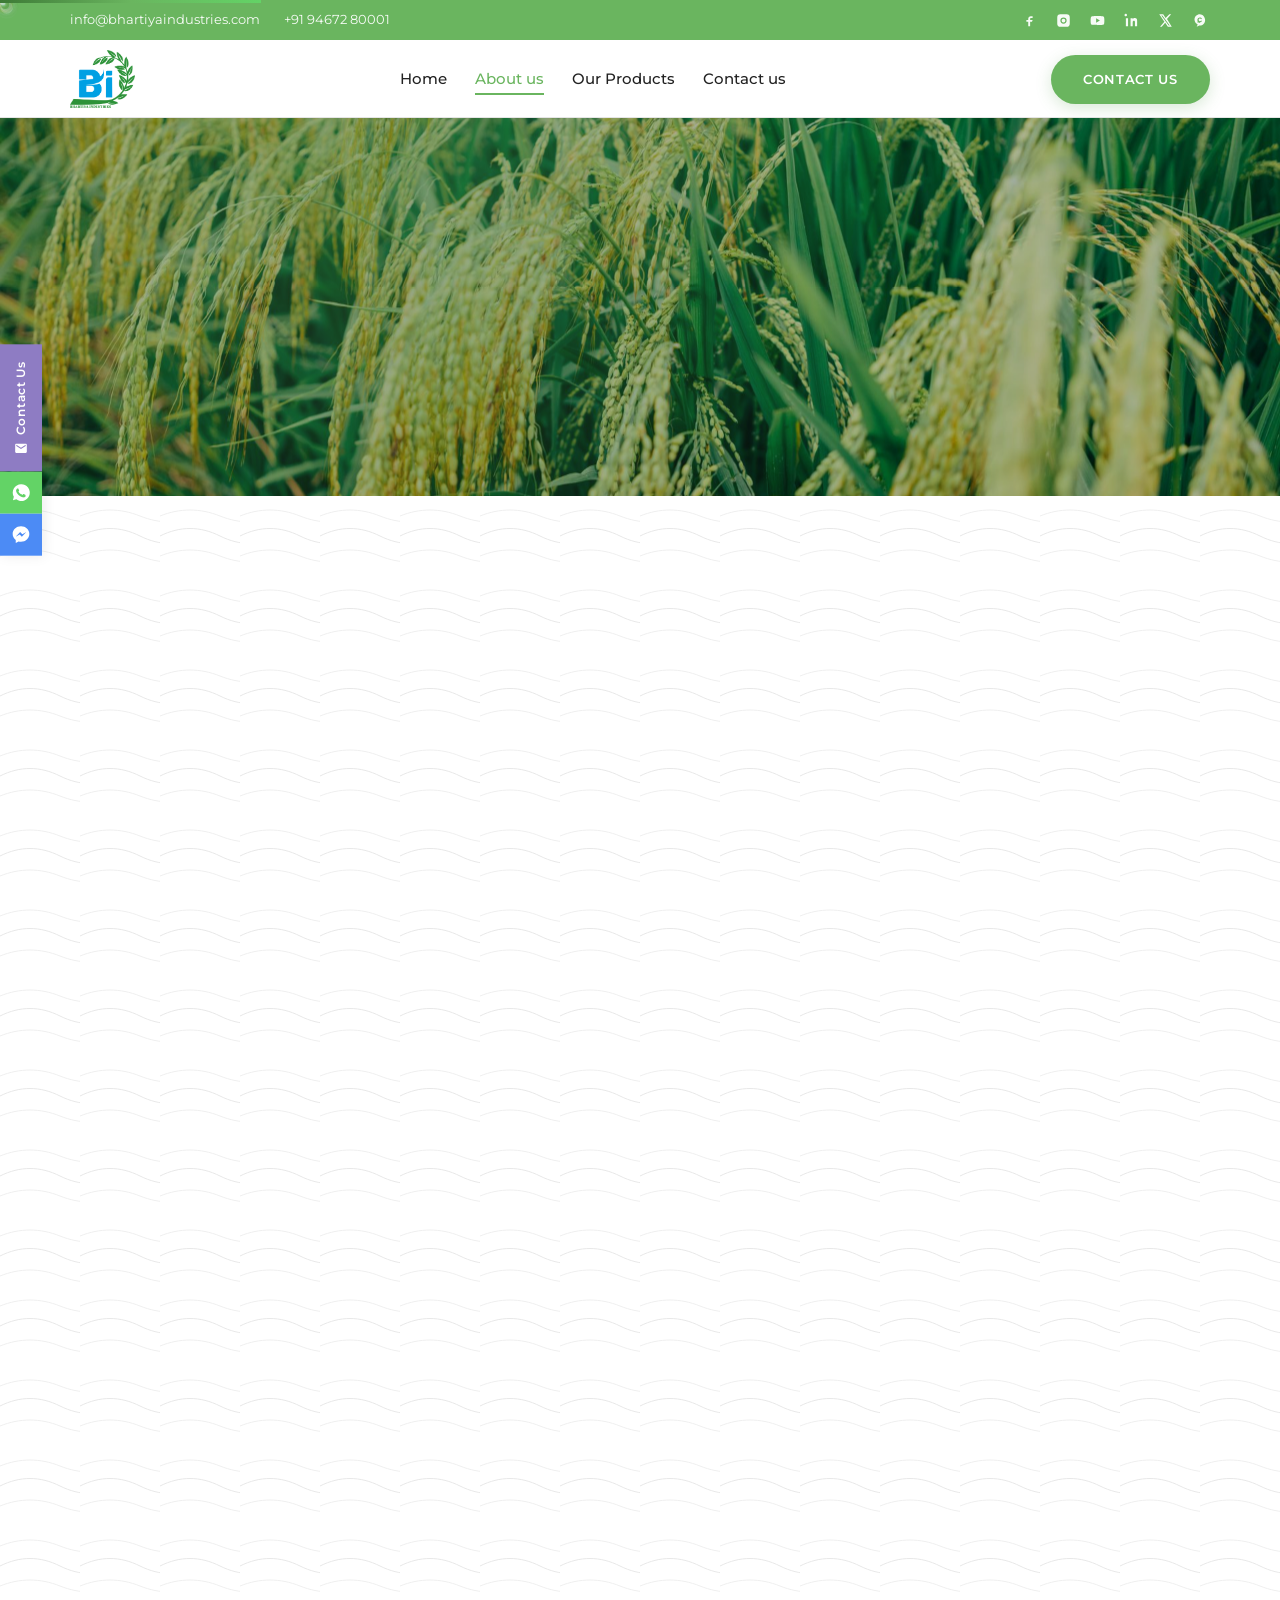
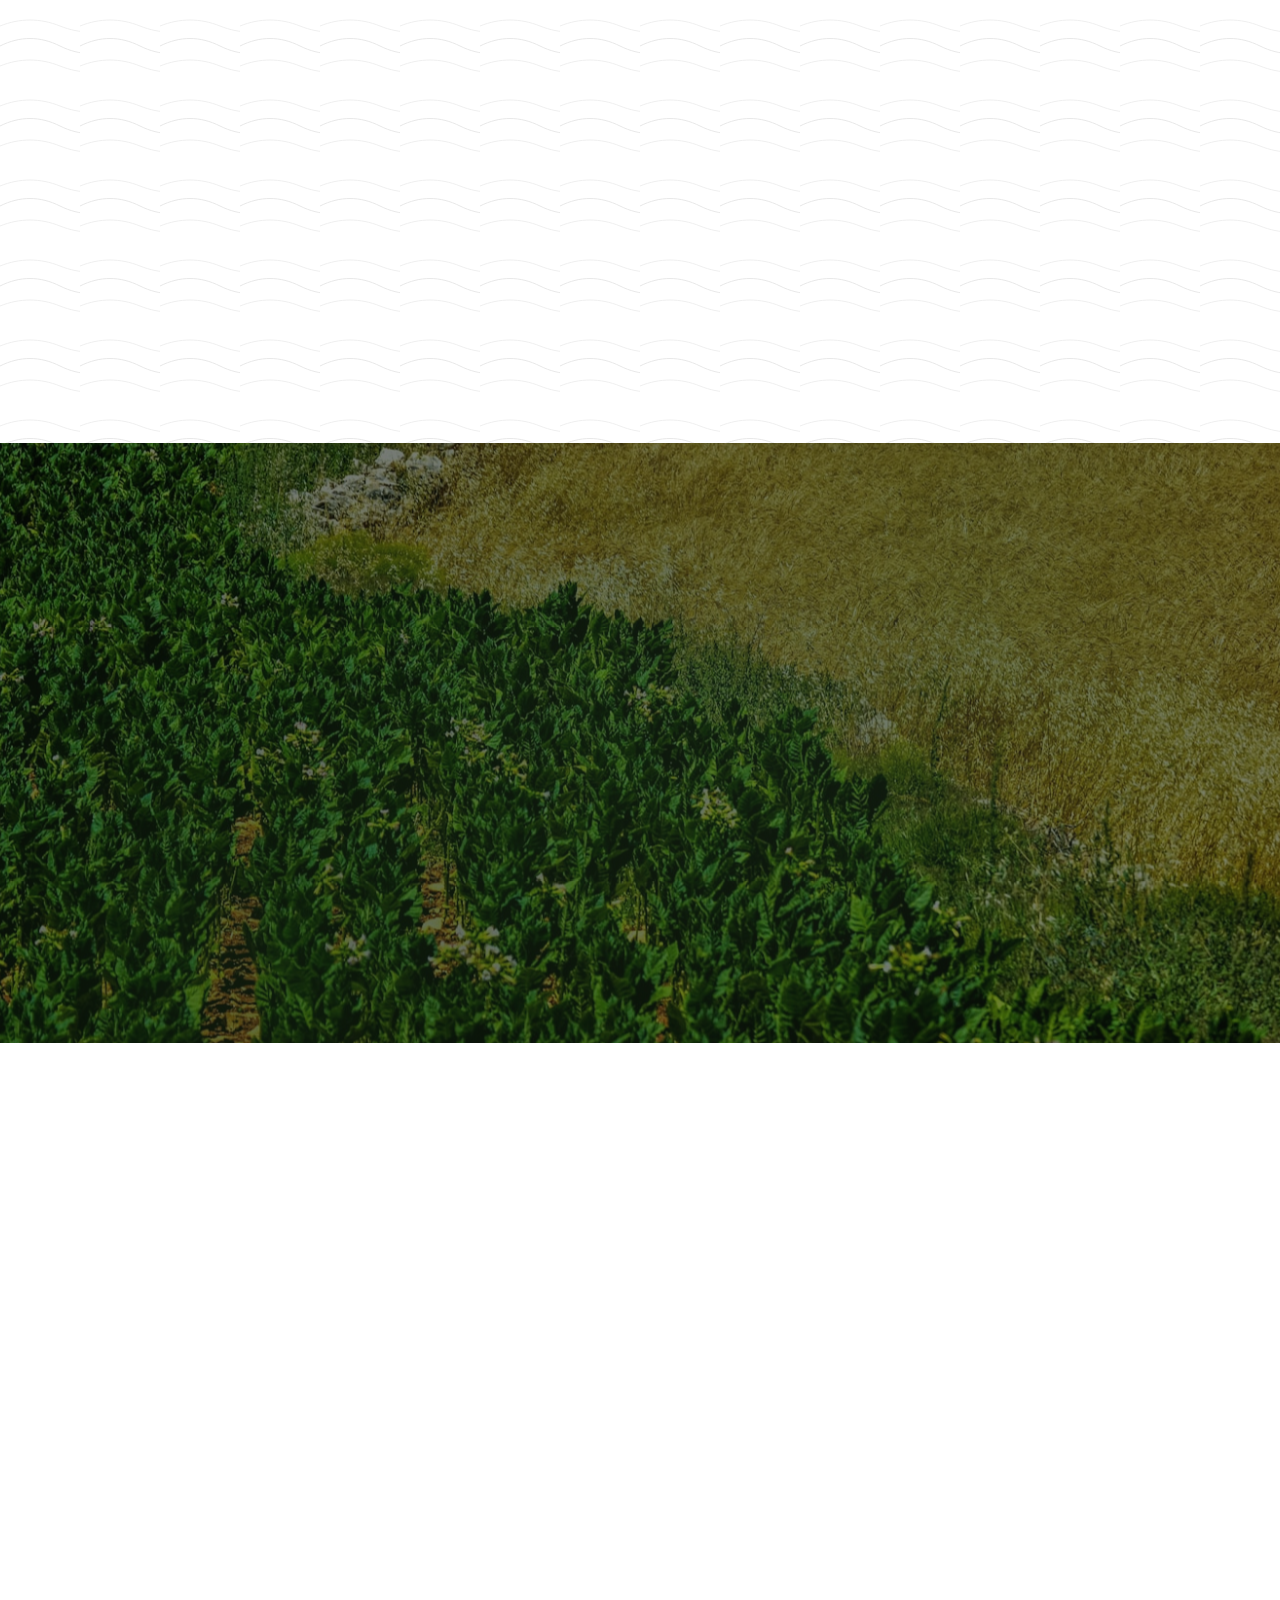
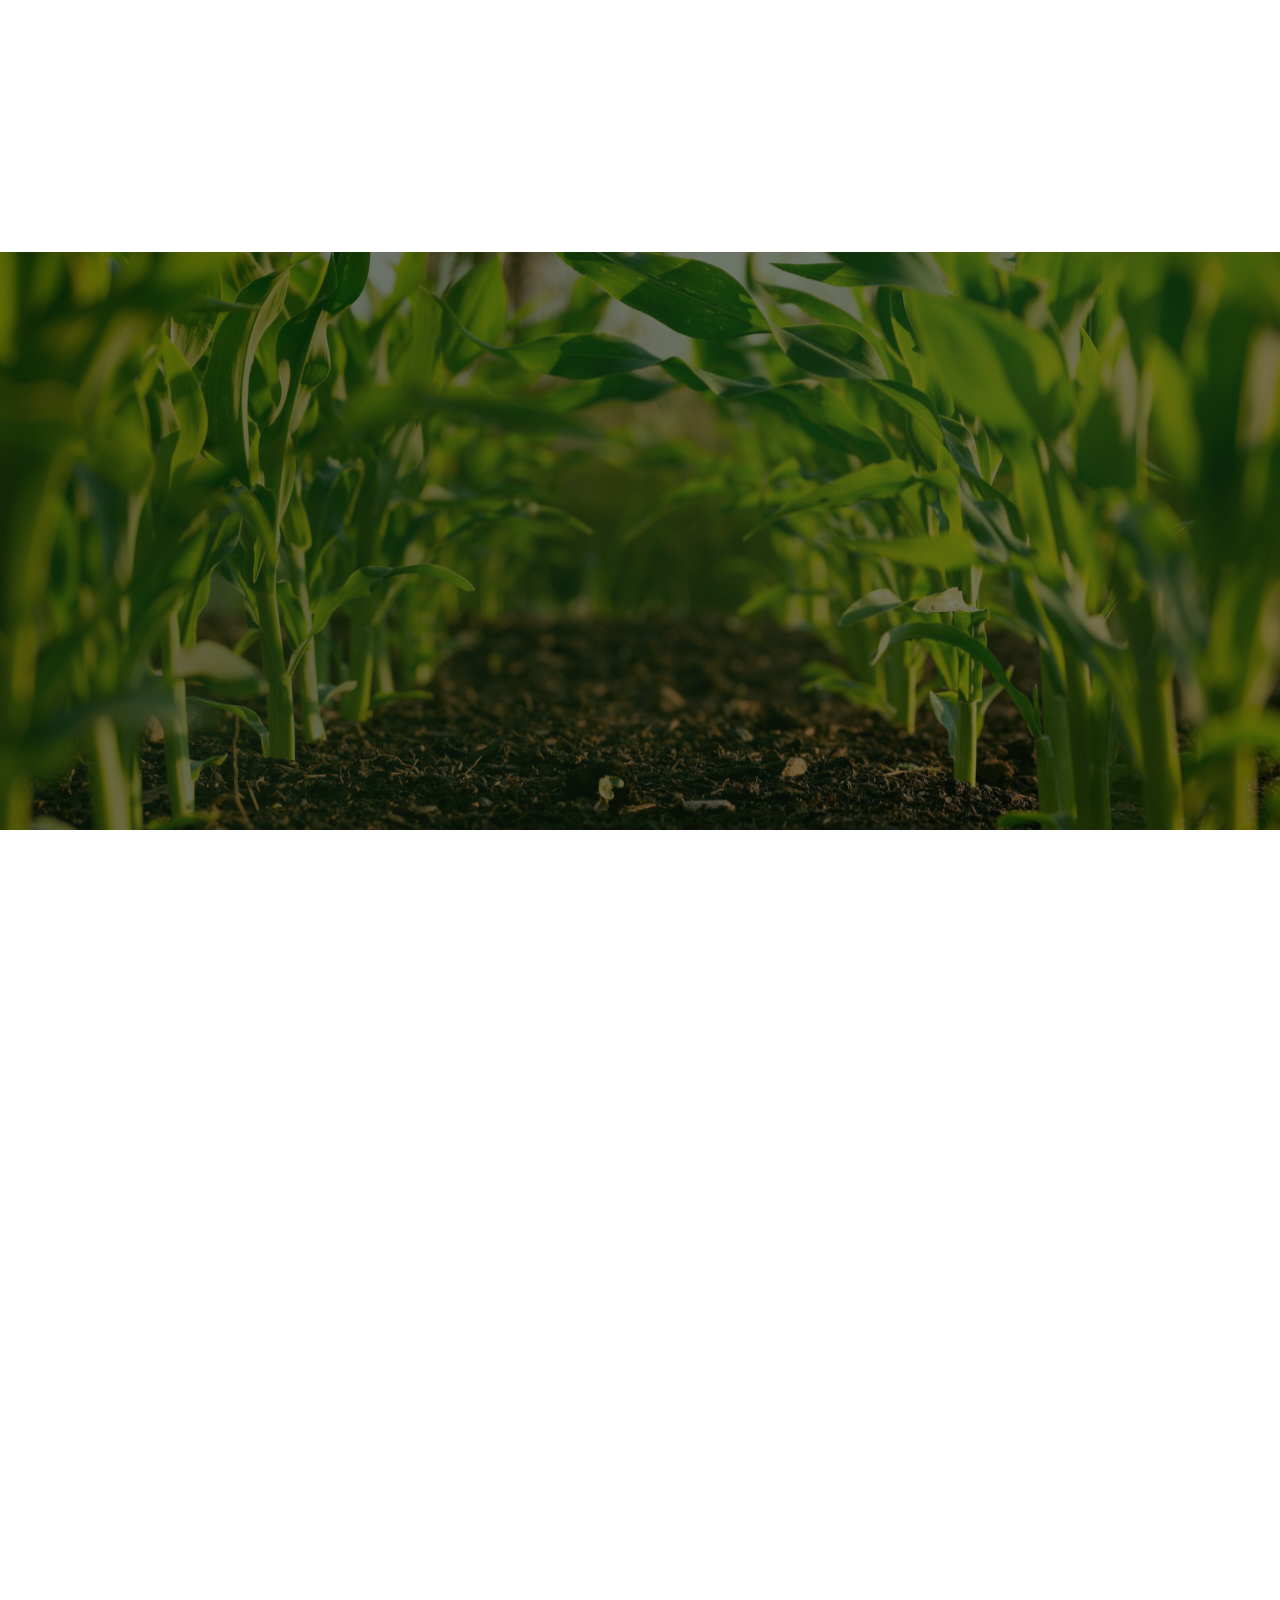
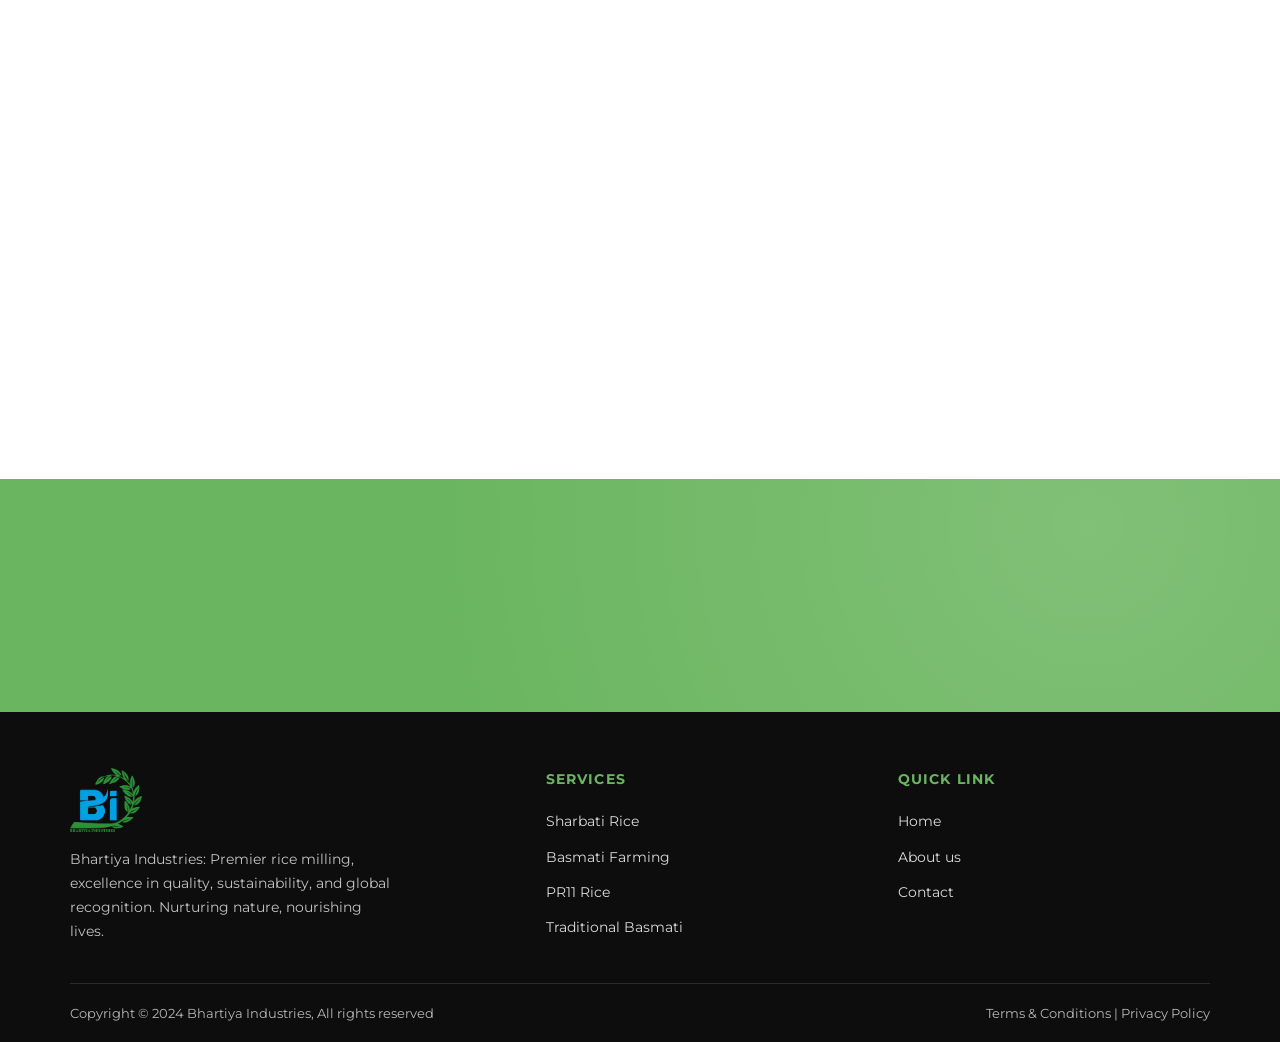
<file: about.html>
<!DOCTYPE html>
<html lang="en">
<head>
  <meta charset="UTF-8" />
  <meta name="viewport" content="width=device-width, initial-scale=1" />
  <title>About Us — Bhartiya Industries</title>
  <meta name="description" content="About Bhartiya Industries — legacy since 1965, quality rice milling, sustainability, and global outreach." />
  <link rel="preconnect" href="https://fonts.googleapis.com" />
  <link rel="preconnect" href="https://fonts.gstatic.com" crossorigin />
  <link href="https://fonts.googleapis.com/css2?family=Montserrat:wght@400;500;600;700&display=swap" rel="stylesheet" />
  <link rel="stylesheet" href="css/styles.css" />
  <link rel="icon" href="images/logo.png" />
</head>
<body>
  <!-- Ambient living particle canvas & scroll progress -->
  <div class="scroll-progress-line" id="scroll-progress" aria-hidden="true"></div>
  <canvas id="ambient-canvas" aria-hidden="true"></canvas>

  <div class="topbar">
    <div class="container">
      <div class="topbar-contact">
        <a href="mailto:info@bhartiyaindustries.com">info@bhartiyaindustries.com</a>
        <a href="tel:+919467280001">+91 94672 80001</a>
      </div>
      <div class="topbar-social">
        <a href="https://www.facebook.com/profile.php?id=61555875476456" target="_blank" rel="noopener" aria-label="Facebook">
          <svg viewBox="0 0 24 24"><path d="M14 8h3V5h-3c-2.2 0-4 1.8-4 4v2H7v3h3v7h3v-7h3l1-3h-4V9c0-.6.4-1 1-1z"/></svg>
        </a>
        <a href="https://www.instagram.com/bhartiyaindustries/" target="_blank" rel="noopener" aria-label="Instagram">
          <svg viewBox="0 0 24 24"><path d="M7 2h10a5 5 0 015 5v10a5 5 0 01-5 5H7a5 5 0 01-5-5V7a5 5 0 015-5zm5 5a5 5 0 100 10 5 5 0 000-10zm6.5-.9a1.1 1.1 0 11-2.2 0 1.1 1.1 0 012.2 0zM12 9a3 3 0 110 6 3 3 0 010-6z"/></svg>
        </a>
        <a href="https://www.youtube.com/channel/UCNRLQwWhMKjb4azKdz9olEw" target="_blank" rel="noopener" aria-label="YouTube">
          <svg viewBox="0 0 24 24"><path d="M23 12s0-3.4-.4-5c-.2-.9-.9-1.6-1.8-1.8C18.9 4.6 12 4.6 12 4.6s-6.9 0-8.8.6C2.3 5.4 1.6 6.1 1.4 7 1 8.6 1 12 1 12s0 3.4.4 5c.2.9.9 1.6 1.8 1.8 1.9.6 8.8.6 8.8.6s6.9 0 8.8-.6c.9-.2 1.6-.9 1.8-1.8.4-1.6.4-5 .4-5zM9.8 15.5v-7l6 3.5-6 3.5z"/></svg>
        </a>
        <a href="https://www.linkedin.com/company/bhartiyaindustries/about/?viewAsMember=true" target="_blank" rel="noopener" aria-label="LinkedIn">
          <svg viewBox="0 0 24 24"><path d="M6.5 8.5H3V21h3.5V8.5zM4.8 3A2 2 0 102 5a2 2 0 002.8-2zM21 21h-3.5v-6.1c0-1.7-.7-2.3-1.7-2.3s-1.9.8-1.9 2.4V21H10.5V8.5H14v1.4c.5-.9 1.7-1.8 3.5-1.8 2.6 0 3.5 1.5 3.5 4.4V21z"/></svg>
        </a>
        <a href="https://x.com/bhartiyain77477" target="_blank" rel="noopener" aria-label="X">
          <svg viewBox="0 0 24 24"><path d="M18.2 2H21l-6.6 7.5L22 22h-6.2l-4.3-6.3L6 22H3.2l7-8L2 2h6.3l3.9 5.8L18.2 2zm-1.1 18h1.7L7 3.9H5.2L17.1 20z"/></svg>
        </a>
        <a href="https://www.quora.com/profile/Bhartiya-Industries" target="_blank" rel="noopener" aria-label="Quora">
          <svg viewBox="0 0 24 24"><path d="M12.5 2C7.8 2 4 5.8 4 10.5c0 3.5 2.1 6.5 5.1 7.9L7.5 22l4.2-2.1c.3 0 .5.1.8.1 4.7 0 8.5-3.8 8.5-8.5S17.2 2 12.5 2zm.1 13.8c-1.1 0-2.1-.3-2.9-.9l-.7.5-.5-1.5.9-.6c-.5-.6-.8-1.4-.8-2.3 0-2.1 1.7-3.8 3.9-3.8 1.5 0 2.8.8 3.4 2l-1.3.7c-.3-.7-1-1.1-1.9-1.1-1.2 0-2.1.9-2.1 2.1s.9 2.1 2.1 2.1c.8 0 1.5-.4 1.9-1l1.3.7c-.6 1.2-1.9 2.1-3.4 2.1z"/></svg>
        </a>
      </div>
    </div>
  </div>

  <header class="site-header">
    <div class="container nav">
      <a class="logo" href="index.html"><img src="images/logo.png" alt="Bhartiya Industries" /></a>
      <button class="nav-toggle" type="button" aria-label="Menu" aria-expanded="false"><span></span></button>
      <nav class="nav-links">
        <a href="index.html">Home</a>
        <a href="about.html" class="active">About us</a>
        <a href="index.html#rice-sharbati">Our Products</a>
        <a href="index.html#enquiry">Contact us</a>
      </nav>
      <a class="btn btn-green nav-cta" href="index.html#enquiry">Contact Us</a>
    </div>
  </header>

  <aside class="contact-rail" aria-label="Quick contact">
    <a class="rail-contact" href="index.html#enquiry">
      <svg viewBox="0 0 24 24"><path d="M20 4H4c-1.1 0-2 .9-2 2v12c0 1.1.9 2 2 2h16c1.1 0 2-.9 2-2V6c0-1.1-.9-2-2-2zm0 4l-8 5L4 8V6l8 5 8-5v2z"/></svg>
      Contact Us
    </a>
    <a class="rail-wa" href="https://wa.me/919467280001" target="_blank" rel="noopener" aria-label="WhatsApp">
      <svg viewBox="0 0 24 24"><path d="M12 2a10 10 0 00-8.6 15l-1.1 4 4.1-1.1A10 10 0 1012 2zm5.6 14.2c-.2.7-1.2 1.2-2 1.4-.5.1-1.2.2-3.5-.7-2.8-1.2-4.6-4.1-4.8-4.3-.1-.2-1.2-1.6-1.2-3s.8-2.1 1-2.4c.2-.2.5-.3.7-.3h.5c.2 0 .4 0 .6.5l.8 2c.1.2 0 .4-.1.5l-.4.5c-.2.2-.3.3-.1.6.2.3.8 1.3 1.7 2.1 1.2 1 2.2 1.3 2.5 1.5.3.1.5.1.7-.1l.7-.8c.2-.2.4-.2.6-.1l1.8.8c.2.1.4.2.4.4 0 .2 0 .9-.3 1.5z"/></svg>
    </a>
    <a class="rail-msg" href="https://www.facebook.com/profile.php?id=61555875476456" target="_blank" rel="noopener" aria-label="Messenger">
      <svg viewBox="0 0 24 24"><path d="M12 2C6.5 2 2 6.1 2 11.2c0 2.9 1.4 5.4 3.7 7.1V22l3.4-1.9c.9.3 1.9.4 2.9.4 5.5 0 10-4.1 10-9.3S17.5 2 12 2zm1 12.5l-2.5-2.7-4.9 2.7 5.4-5.7 2.6 2.7 4.8-2.7-5.4 5.7z"/></svg>
    </a>
  </aside>

  <main>
    <!-- Page hero -->
    <section class="page-hero snap-section auto-height">
      <div class="page-hero-bg" style="background-image: url('images/rice-plant.jpg')"></div>
      <div class="container">
        <div class="page-hero-card reveal">
          <h1>About us</h1>
          <p>It's good for the environment, and it's good for you.</p>
        </div>
      </div>
    </section>

    <!-- Who we are -->
    <section class="about-block snap-section pattern-bg">
      <div class="container split reveal">
        <div class="split-copy">
          <p class="section-label">Who we are</p>
          <h2 class="section-title">About Bhartiya Industries: Nurturing Legacy, Crafting Excellence</h2>
          <p class="section-text">Welcome to Bhartiya Industries, a name synonymous with tradition, excellence, and a commitment to providing the finest in the rice milling industry. Established by the visionary Shri Surender Kumar Gupta (Kaka) in 1965, our journey has been one of unwavering dedication, spanning decades of experience and innovation. With our Vice President, Prateek Gupta, steering us towards the future, Bhartiya Industries stands as a proud testament to the values of quality, integrity, and continuous improvement.</p>
          <a class="btn btn-green mt-2" href="index.html#enquiry">Contact Us</a>
        </div>
        <div class="split-media">
          <div class="frame">
            <img src="images/rice-field-1.png" alt="Lush rice terraces" />
          </div>
          <div class="experience-badge">
            <strong>50+</strong>
            <span>Years Of Experience</span>
          </div>
        </div>
      </div>
    </section>

    <!-- Founder's Legacy -->
    <section class="about-block snap-section pattern-bg">
      <div class="container reveal">
        <div class="founders-intro">
          <h2 class="section-title">Our Founder's Legacy</h2>
          <p>Shri Surender Kumar Gupta (Kaka) is not just a founder but a visionary who has shaped the course of Bhartiya Industries with his unparalleled knowledge and experience in the rice milling industry. Since 1965, Kaka has been a stalwart, guiding the company through the dynamic landscape of agriculture and ensuring that each grain that leaves our facilities is a testament to his legacy of uncompromising quality.</p>
        </div>
        <div class="feature-cards">
          <article class="feature-card">
            <div class="card-icon">
              <svg viewBox="0 0 24 24"><circle cx="12" cy="12" r="8"/><path d="M12 8v4l3 2"/><path d="M4.5 6.5A10 10 0 002 12"/><path d="M19.5 6.5A10 10 0 0122 12"/></svg>
            </div>
            <h3>Leadership for the Future</h3>
            <p>Prateek Gupta, our Vice President, brings a fresh perspective and dynamic leadership. With a deep understanding of present challenges and future opportunities, he upholds founder values while steering the company towards new heights. His strategic vision and commitment to innovation drive continuous growth.</p>
          </article>
          <article class="feature-card featured">
            <div class="card-icon">
              <svg viewBox="0 0 24 24"><rect x="3" y="10" width="14" height="7" rx="1"/><path d="M17 13h3l1 2v2h-4"/><circle cx="7" cy="18" r="2"/><circle cx="16" cy="18" r="2"/><path d="M3 10l3-5h6l2 5"/></svg>
            </div>
            <h3>Machinery and Production Capacity</h3>
            <p>Our plant is equipped with Bhuller and Stake machines for precision milling. Packing capacity reaches a remarkable 250 tons of rice daily. Paddy-to-rice conversion stands at an impressive 100 tons daily — efficiency and scale in every shift.</p>
          </article>
          <article class="feature-card">
            <div class="card-icon">
              <svg viewBox="0 0 24 24"><path d="M9 18h6"/><path d="M10 21h4"/><path d="M12 3a5 5 0 015 5c0 2-1 3-2 4h-6c-1-1-2-2-2-4a5 5 0 015-5z"/><circle cx="12" cy="12" r="1"/></svg>
            </div>
            <h3>Technological Advancements</h3>
            <p>With 2 Sortex plants and a complete online paddy-to-rice facility, every grain undergoes thorough sorting and quality checks — guaranteeing the highest standards and a forward-thinking approach to milling.</p>
          </article>
        </div>
      </div>
    </section>

    <!-- Machinery Inventory -->
    <section class="banner snap-section">
      <div class="banner-bg" style="background-image: url('images/paddy-green.jpg')"></div>
      <div class="banner-content reveal">
        <h2>Machinery Inventory</h2>
        <p>Our machinery inventory includes 2 Bhullar Z4 machines, each a testament to our dedication to precision and efficiency. In addition, we house a Stake 5001 and a Bhullar A5, showcasing our versatility and capability to handle various rice varieties and milling processes. These machines are not just tools; they are the embodiment of our commitment to delivering excellence at every stage of production.</p>
        <a class="btn btn-green" href="index.html#enquiry">Contact Us</a>
      </div>
    </section>

    <!-- Quality Assurance -->
    <section class="snap-section centered-block">
      <div class="container reveal">
        <h2>Quality Assurance</h2>
        <p class="section-text center">Quality is the cornerstone of Bhartiya Industries. We adhere to stringent quality assurance protocols, ensuring that each grain of rice that leaves our facility meets the highest industry standards. Our commitment to quality extends beyond the processing floor to every facet of our operations, from sourcing the finest paddy to the final packaging of the premium rice varieties we offer.</p>
        <div class="map-wrap">
          <img src="images/map.png" alt="Global quality reach" />
        </div>
      </div>
    </section>

    <!-- Sustainability -->
    <section class="banner snap-section">
      <div class="banner-bg" style="background-image: url('images/harvest.jpg')"></div>
      <div class="banner-content reveal">
        <h2>Sustainability Initiatives</h2>
        <p>As custodians of the land and stewards of nature, Bhartiya Industries is deeply committed to sustainable and eco-friendly practices. We understand the importance of responsible agriculture and actively participate in initiatives that promote environmental consciousness. Our commitment to sustainability extends to water management, energy efficiency, and community development, ensuring that our operations leave a positive impact on both the environment and society.</p>
      </div>
    </section>

    <!-- Community / Global / Future -->
    <section class="about-block snap-section">
      <div class="container stack-sections reveal">
        <article>
          <h3>Community Engagement</h3>
          <p>Bhartiya Industries is not just a business; it's a part of a larger community. We believe in fostering strong ties with the communities in which we operate. Through employment opportunities, skill development programs, and support for local initiatives, we aim to contribute to the socio-economic development of the regions we serve.</p>
        </article>
        <article>
          <h3>Global Outreach</h3>
          <p>While firmly rooted in the Indian soil, Bhartiya Industries has a global outlook. Our commitment to quality has garnered recognition beyond borders, and we proudly export our premium rice varieties to international markets. This global outreach not only expands our horizons but also serves as a testament to the universal appeal of the excellence we deliver.</p>
        </article>
        <article>
          <h3>Future Endeavours</h3>
          <p>As we navigate the ever-evolving landscape of the rice milling industry, Bhartiya Industries remains committed to innovation, sustainability, and customer satisfaction. Our journey is a testament to the dedication of our founder, the leadership of our Vice President, and the hard work of every individual in the Bhartiya Industries family. With a rich legacy behind us and a future full of promise, we invite you to join us on this journey of crafting excellence in every grain.</p>
        </article>
      </div>
    </section>

    <!-- Enquiry -->
    <section class="enquiry snap-section" id="enquiry">
      <div class="container reveal">
        <h2>Enquiry</h2>
        <p>Copy our email or phone number to reach us directly for any questions about our rice varieties or partnership opportunities.</p>
        <div class="enquiry-cards">
          <div class="enquiry-card">
            <div class="label">Email</div>
            <div class="value">info@bhartiyaindustries.com</div>
            <button type="button" class="copy-btn" data-copy="info@bhartiyaindustries.com">Copy Email</button>
          </div>
          <div class="enquiry-card">
            <div class="label">Phone</div>
            <div class="value">+91 94672 80001</div>
            <button type="button" class="copy-btn" data-copy="+91 94672 80001">Copy Number</button>
          </div>
        </div>
        <div class="enquiry-social">
          <a href="https://www.facebook.com/profile.php?id=61555875476456" target="_blank" rel="noopener" aria-label="Facebook">
            <svg viewBox="0 0 24 24"><path d="M14 8h3V5h-3c-2.2 0-4 1.8-4 4v2H7v3h3v7h3v-7h3l1-3h-4V9c0-.6.4-1 1-1z"/></svg>
          </a>
          <a href="https://www.instagram.com/bhartiyaindustries/" target="_blank" rel="noopener" aria-label="Instagram">
            <svg viewBox="0 0 24 24"><path d="M7 2h10a5 5 0 015 5v10a5 5 0 01-5 5H7a5 5 0 01-5-5V7a5 5 0 015-5zm5 5a5 5 0 100 10 5 5 0 000-10zm6.5-.9a1.1 1.1 0 11-2.2 0 1.1 1.1 0 012.2 0zM12 9a3 3 0 110 6 3 3 0 010-6z"/></svg>
          </a>
          <a href="https://www.youtube.com/channel/UCNRLQwWhMKjb4azKdz9olEw" target="_blank" rel="noopener" aria-label="YouTube">
            <svg viewBox="0 0 24 24"><path d="M23 12s0-3.4-.4-5c-.2-.9-.9-1.6-1.8-1.8C18.9 4.6 12 4.6 12 4.6s-6.9 0-8.8.6C2.3 5.4 1.6 6.1 1.4 7 1 8.6 1 12 1 12s0 3.4.4 5c.2.9.9 1.6 1.8 1.8 1.9.6 8.8.6 8.8.6s6.9 0 8.8-.6c.9-.2 1.6-.9 1.8-1.8.4-1.6.4-5 .4-5zM9.8 15.5v-7l6 3.5-6 3.5z"/></svg>
          </a>
          <a href="https://www.linkedin.com/company/bhartiyaindustries/about/?viewAsMember=true" target="_blank" rel="noopener" aria-label="LinkedIn">
            <svg viewBox="0 0 24 24"><path d="M6.5 8.5H3V21h3.5V8.5zM4.8 3A2 2 0 102 5a2 2 0 002.8-2zM21 21h-3.5v-6.1c0-1.7-.7-2.3-1.7-2.3s-1.9.8-1.9 2.4V21H10.5V8.5H14v1.4c.5-.9 1.7-1.8 3.5-1.8 2.6 0 3.5 1.5 3.5 4.4V21z"/></svg>
          </a>
          <a href="https://x.com/bhartiyain77477" target="_blank" rel="noopener" aria-label="X">
            <svg viewBox="0 0 24 24"><path d="M18.2 2H21l-6.6 7.5L22 22h-6.2l-4.3-6.3L6 22H3.2l7-8L2 2h6.3l3.9 5.8L18.2 2zm-1.1 18h1.7L7 3.9H5.2L17.1 20z"/></svg>
          </a>
          <a href="https://www.quora.com/profile/Bhartiya-Industries" target="_blank" rel="noopener" aria-label="Quora">
            <svg viewBox="0 0 24 24"><path d="M12.5 2C7.8 2 4 5.8 4 10.5c0 3.5 2.1 6.5 5.1 7.9L7.5 22l4.2-2.1c.3 0 .5.1.8.1 4.7 0 8.5-3.8 8.5-8.5S17.2 2 12.5 2zm.1 13.8c-1.1 0-2.1-.3-2.9-.9l-.7.5-.5-1.5.9-.6c-.5-.6-.8-1.4-.8-2.3 0-2.1 1.7-3.8 3.9-3.8 1.5 0 2.8.8 3.4 2l-1.3.7c-.3-.7-1-1.1-1.9-1.1-1.2 0-2.1.9-2.1 2.1s.9 2.1 2.1 2.1c.8 0 1.5-.4 1.9-1l1.3.7c-.6 1.2-1.9 2.1-3.4 2.1z"/></svg>
          </a>
        </div>
      </div>
    </section>

    <section class="cta-strip snap-section auto-height">
      <div class="container reveal">
        <h2>Bhartiya Industries: A Legacy of Quality Excellence</h2>
        <a class="btn btn-white" href="index.html">Back to Home</a>
      </div>
    </section>
  </main>

  <footer class="site-footer">
    <div class="container footer-grid">
      <div class="footer-brand">
        <img src="images/logo.png" alt="Bhartiya Industries" />
        <p>Bhartiya Industries: Premier rice milling, excellence in quality, sustainability, and global recognition. Nurturing nature, nourishing lives.</p>
      </div>
      <div class="footer-col">
        <h4>Services</h4>
        <ul>
          <li><a href="index.html#rice-sharbati">Sharbati Rice</a></li>
          <li><a href="index.html#rice-basmati">Basmati Farming</a></li>
          <li><a href="index.html#rice-pr11">PR11 Rice</a></li>
          <li><a href="index.html#rice-traditional">Traditional Basmati</a></li>
        </ul>
      </div>
      <div class="footer-col">
        <h4>Quick Link</h4>
        <ul>
          <li><a href="index.html">Home</a></li>
          <li><a href="about.html">About us</a></li>
          <li><a href="index.html#enquiry">Contact</a></li>
        </ul>
      </div>
    </div>
    <div class="container footer-bottom">
      <span>Copyright © 2024 Bhartiya Industries, All rights reserved</span>
      <span>Terms &amp; Conditions | Privacy Policy</span>
    </div>
  </footer>

  <script src="js/main.js"></script>
</body>
</html>
</file>
<file: css/styles.css>
/* ============================================
   Bhartiya Industries — Static Site Styles
   Flat greens, no gradients, clean sans-serif
   ============================================ */

:root {
  --green: #6ab55f;
  --green-dark: #4f9a45;
  --green-forest: #3d7a36;
  --green-soft: #e8f5e6;
  --blue: #2f6fed;
  --purple: #8e7cc3;
  --whatsapp: #63d366;
  --messenger: #4c8bf5;
  --black: #1a1a1a;
  --text: #222222;
  --text-muted: #666666;
  --text-light: #888888;
  --white: #ffffff;
  --border: #e5e5e5;
  --header-h: 78px;
  --topbar-h: 40px;
  --font: "Montserrat", system-ui, sans-serif;
  --mouse-x: 50%;
  --mouse-y: 50%;
  --ease-spring: cubic-bezier(0.16, 1, 0.3, 1);
  --ease-soft: cubic-bezier(0.25, 0.46, 0.45, 0.94);
  --ease-sine: cubic-bezier(0.37, 0, 0.63, 1);
}

*,
*::before,
*::after {
  box-sizing: border-box;
  margin: 0;
  padding: 0;
}

html {
  scroll-behavior: smooth;
}

body {
  font-family: var(--font);
  color: var(--text);
  background: var(--white);
  line-height: 1.65;
  -webkit-font-smoothing: antialiased;
  overflow-x: hidden;
}

img {
  max-width: 100%;
  display: block;
}

a {
  color: inherit;
  text-decoration: none;
}

ul {
  list-style: none;
}

button {
  font-family: inherit;
  cursor: pointer;
  border: none;
  background: none;
}

.container {
  width: min(1140px, 92%);
  margin-inline: auto;
}

/* ---------- Top utility bar ---------- */
.topbar {
  background: var(--green);
  color: var(--white);
  height: var(--topbar-h);
  display: flex;
  align-items: center;
  font-size: 0.8125rem;
}

.topbar .container {
  display: flex;
  justify-content: space-between;
  align-items: center;
  width: min(1140px, 92%);
}

.topbar-contact {
  display: flex;
  gap: 1.5rem;
  flex-wrap: wrap;
}

.topbar-contact a {
  color: var(--white);
  opacity: 0.95;
}

.topbar-contact a:hover {
  opacity: 1;
  text-decoration: underline;
}

.topbar-social {
  display: flex;
  gap: 0.75rem;
  align-items: center;
}

.topbar-social a {
  color: var(--white);
  display: grid;
  place-items: center;
  width: 22px;
  height: 22px;
  opacity: 0.95;
}

.topbar-social a:hover {
  opacity: 1;
}

.topbar-social svg {
  width: 15px;
  height: 15px;
  fill: currentColor;
}

/* ---------- Ambient Living Canvas & Cursor Glow ---------- */
#ambient-canvas {
  position: fixed;
  inset: 0;
  width: 100vw;
  height: 100vh;
  pointer-events: none;
  z-index: 45;
  opacity: 0.95;
}

.scroll-progress-line {
  position: fixed;
  top: 0;
  left: 0;
  height: 3px;
  background: linear-gradient(90deg, var(--green-forest), var(--green), var(--whatsapp));
  z-index: 1000;
  width: 0%;
  transition: width 0.05s linear;
  pointer-events: none;
}


/* ---------- Main nav ---------- */
.site-header {
  background: rgba(255, 255, 255, 0.95);
  backdrop-filter: blur(14px);
  -webkit-backdrop-filter: blur(14px);
  border-bottom: 1px solid var(--border);
  position: sticky;
  top: 0;
  z-index: 100;
  height: var(--header-h);
  transition: box-shadow 0.35s ease, background 0.35s ease;
}

.site-header.scrolled {
  box-shadow: 0 4px 20px rgba(0, 0, 0, 0.06);
  background: rgba(255, 255, 255, 0.98);
}

.nav {
  height: var(--header-h);
  display: flex;
  align-items: center;
  justify-content: space-between;
  gap: 1rem;
}

.logo {
  display: flex;
  align-items: center;
  flex-shrink: 0;
}

.logo img {
  height: 58px;
  width: auto;
  transition: transform 0.4s var(--ease-spring), filter 0.4s ease;
}

.logo:hover img {
  transform: scale(1.04) rotate(-1deg);
}

.nav-links {
  display: flex;
  align-items: center;
  gap: 1.75rem;
}

.nav-links a {
  font-size: 0.9375rem;
  font-weight: 500;
  color: var(--text);
  position: relative;
  transition: color 0.25s ease;
}

.nav-links a::after {
  content: "";
  position: absolute;
  bottom: -4px;
  left: 0;
  width: 100%;
  height: 2px;
  background: var(--green);
  transform: scaleX(0);
  transform-origin: right;
  transition: transform 0.3s var(--ease-spring);
}

.nav-links a:hover::after,
.nav-links a.active::after {
  transform: scaleX(1);
  transform-origin: left;
}

.nav-links a:hover,
.nav-links a.active {
  color: var(--green);
}

.nav-cta {
  flex-shrink: 0;
}

.btn {
  display: inline-flex;
  align-items: center;
  justify-content: center;
  padding: 0.85rem 2rem;
  border-radius: 999px;
  font-size: 0.8125rem;
  font-weight: 600;
  letter-spacing: 0.05em;
  text-transform: uppercase;
  position: relative;
  overflow: hidden;
  transition: background 0.3s ease, color 0.3s ease, transform 0.4s var(--ease-spring), box-shadow 0.4s var(--ease-spring);
  will-change: transform, box-shadow;
  cursor: pointer;
}

.btn::after {
  content: "";
  position: absolute;
  inset: 0;
  background: linear-gradient(105deg, transparent 15%, rgba(255, 255, 255, 0.38) 50%, transparent 85%);
  transform: translateX(-120%);
  transition: transform 0.8s ease;
  pointer-events: none;
}

.btn:hover::after {
  transform: translateX(120%);
}

.btn:hover {
  transform: translateY(-4px) scale(1.035);
}

.btn:active {
  transform: translateY(1px) scale(0.95) !important;
  transition: transform 0.08s ease !important;
}

.btn svg {
  transition: transform 0.35s var(--ease-spring);
}

.btn:hover svg {
  transform: translateX(5px) scale(1.15);
}

.btn-green {
  background: var(--green);
  color: var(--white);
  box-shadow: 0 4px 16px rgba(79, 154, 69, 0.22);
}

.btn-green:hover {
  background: var(--green-dark);
  box-shadow: 0 0 0 4px rgba(106, 181, 95, 0.3), 0 16px 36px rgba(79, 154, 69, 0.45), 0 0 24px rgba(106, 181, 95, 0.3);
}

.btn-white {
  background: var(--white);
  color: var(--text);
  box-shadow: 0 4px 14px rgba(0, 0, 0, 0.06);
}

.btn-white:hover {
  background: #ffffff;
  color: var(--green-forest);
  box-shadow: 0 0 0 4px rgba(255, 255, 255, 0.4), 0 16px 36px rgba(0, 0, 0, 0.18), 0 0 20px rgba(106, 181, 95, 0.25);
}

.btn-outline {
  background: transparent;
  color: var(--white);
  border: 2px solid var(--white);
}

.btn-outline:hover {
  background: var(--white);
  color: var(--text);
  box-shadow: 0 0 0 4px rgba(255, 255, 255, 0.25), 0 16px 36px rgba(255, 255, 255, 0.28);
}

/* Dynamic button liquid ripple */
.ripple-wave {
  position: absolute;
  border-radius: 50%;
  transform: scale(0);
  animation: rippleExpand 0.6s linear;
  background-color: rgba(255, 255, 255, 0.4);
  pointer-events: none;
}

@keyframes rippleExpand {
  to {
    transform: scale(4);
    opacity: 0;
  }
}

.nav-toggle {
  display: none;
  width: 40px;
  height: 40px;
  place-items: center;
  border: 1px solid var(--border);
  border-radius: 8px;
}

.nav-toggle span {
  display: block;
  width: 18px;
  height: 2px;
  background: var(--text);
  position: relative;
}

.nav-toggle span::before,
.nav-toggle span::after {
  content: "";
  position: absolute;
  left: 0;
  width: 18px;
  height: 2px;
  background: var(--text);
}

.nav-toggle span::before {
  top: -6px;
}

.nav-toggle span::after {
  top: 6px;
}

/* ---------- Sticky contact rail ---------- */
.contact-rail {
  position: fixed;
  left: 0;
  top: 50%;
  transform: translateY(-50%);
  z-index: 200;
  display: flex;
  flex-direction: column;
  box-shadow: 2px 0 12px rgba(0, 0, 0, 0.08);
}

.contact-rail a {
  display: flex;
  align-items: center;
  justify-content: center;
  color: var(--white);
  transition: filter 0.15s;
}

.contact-rail a:hover {
  filter: brightness(0.92);
}

.rail-contact {
  writing-mode: vertical-rl;
  transform: rotate(180deg);
  background: var(--purple);
  padding: 1rem 0.55rem;
  gap: 0.4rem;
  font-size: 0.75rem;
  font-weight: 600;
  letter-spacing: 0.06em;
}

.rail-contact svg {
  width: 14px;
  height: 14px;
  fill: currentColor;
  transform: rotate(180deg);
}

.rail-wa {
  background: var(--whatsapp);
  width: 42px;
  height: 42px;
}

.rail-msg {
  background: var(--messenger);
  width: 42px;
  height: 42px;
}

.rail-wa svg,
.rail-msg svg {
  width: 20px;
  height: 20px;
  fill: currentColor;
}

/* ---------- Page sections ---------- */
.snap-section {
  position: relative;
  display: flex;
  flex-direction: column;
  justify-content: center;
  padding-block: 5rem;
}

.snap-section.auto-height {
  padding-block: 3.5rem;
}

/* ---------- Hero ---------- */
.hero {
  position: relative;
  color: var(--white);
  text-align: center;
  overflow: hidden;
  padding-top: 0;
  min-height: calc(100vh - var(--topbar-h) - var(--header-h));
  min-height: calc(100dvh - var(--topbar-h) - var(--header-h));
  justify-content: center;
}

.hero-bg {
  position: absolute;
  inset: -15% 0;
  background: var(--green-forest) center / cover no-repeat;
  z-index: 0;
  will-change: transform;
  transform: translate3d(0, 0, 0);
}

.hero-bg::before {
  content: "";
  position: absolute;
  inset: 0;
  background: radial-gradient(circle at 25% 35%, rgba(106, 181, 95, 0.35) 0%, transparent 60%),
              radial-gradient(circle at 80% 65%, rgba(61, 122, 54, 0.45) 0%, transparent 65%),
              linear-gradient(135deg, rgba(47, 111, 237, 0.15) 0%, transparent 60%);
  opacity: 0.85;
  mix-blend-mode: overlay;
  animation: ambientMeshFlow 17.3s ease-in-out infinite alternate;
  pointer-events: none;
}

.hero-bg::after {
  content: "";
  position: absolute;
  inset: 0;
  background: rgba(0, 0, 0, 0.42);
}

.hero-content {
  position: relative;
  z-index: 1;
  width: min(860px, 90%);
  margin-inline: auto;
  padding: 6rem 0;
}

.hero h1 {
  font-size: clamp(1.75rem, 4vw, 2.75rem);
  font-weight: 700;
  line-height: 1.25;
  margin-bottom: 1rem;
}

.hero p {
  font-size: clamp(0.95rem, 1.5vw, 1.1rem);
  font-weight: 400;
  opacity: 0.95;
  max-width: 640px;
  margin: 0 auto 2rem;
}

.hero-actions {
  display: flex;
  gap: 1rem;
  justify-content: center;
  flex-wrap: wrap;
}

/* ---------- Product quick nav ---------- */
.product-bar {
  background: var(--green);
  color: var(--white);
  padding: 1.5rem 0;
  position: relative;
  z-index: 3;
}

.product-bar-grid {
  display: grid;
  grid-template-columns: repeat(4, 1fr);
  gap: 1rem;
  text-align: center;
}

.product-bar a {
  display: flex;
  flex-direction: column;
  align-items: center;
  gap: 0.65rem;
  color: var(--white);
  padding: 0.5rem;
  transition: transform 0.35s var(--ease-spring), opacity 0.25s;
  will-change: transform;
}

.product-bar a:hover {
  opacity: 1;
  transform: translateY(-4px);
}

.product-icon {
  width: 56px;
  height: 56px;
  border-radius: 50%;
  background: var(--white);
  display: grid;
  place-items: center;
  color: var(--green);
  box-shadow: 0 4px 16px rgba(0, 0, 0, 0.09);
  transition: transform 0.4s var(--ease-spring), box-shadow 0.4s var(--ease-spring);
  animation: floatMiniIcon 6.8s ease-in-out infinite alternate;
  will-change: transform;
}

.product-bar a:hover .product-icon {
  transform: scale(1.12) rotate(-3deg);
  box-shadow: 0 10px 24px rgba(0, 0, 0, 0.2);
}

.product-icon svg {
  width: 28px;
  height: 28px;
  stroke: currentColor;
  fill: none;
  stroke-width: 1.6;
  stroke-linecap: round;
  stroke-linejoin: round;
}

.product-bar span {
  font-size: 0.75rem;
  font-weight: 600;
  letter-spacing: 0.06em;
  text-transform: uppercase;
}

/* ---------- Section patterns ---------- */
.section-label {
  color: var(--green);
  font-size: 0.75rem;
  font-weight: 700;
  letter-spacing: 0.12em;
  text-transform: uppercase;
  margin-bottom: 0.65rem;
}

.section-title {
  font-size: clamp(1.6rem, 3vw, 2.25rem);
  font-weight: 700;
  color: var(--text);
  line-height: 1.3;
  margin-bottom: 1rem;
}

.section-title.light {
  color: var(--white);
}

.section-text {
  color: var(--text-muted);
  font-size: 1rem;
  max-width: 560px;
}

.section-text.center {
  margin-inline: auto;
  text-align: center;
  max-width: 720px;
}

.section-text.light {
  color: rgba(255, 255, 255, 0.92);
}

/* Who we are / split ---------- */
.split {
  display: grid;
  grid-template-columns: 1fr 1fr;
  gap: 3.5rem;
  align-items: center;
  padding-block: 4rem;
}

.split.reverse .split-media {
  order: 2;
}

.split.reverse .split-copy {
  order: 1;
}

.split-media {
  position: relative;
}

.split-media .frame {
  position: relative;
  border-radius: 16px;
  overflow: hidden;
  border: 3px solid var(--green);
  box-shadow: 0 14px 34px rgba(0, 0, 0, 0.08);
  transition: box-shadow 0.5s var(--ease-spring), border-color 0.4s ease;
  will-change: transform;
  animation: floatOrganicFrame 9.4s var(--ease-sine) infinite alternate;
}

.split-media .frame::after {
  content: "";
  position: absolute;
  inset: 0;
  border-radius: inherit;
  background: radial-gradient(
    circle 320px at var(--mouse-x, 50%) var(--mouse-y, 50%),
    rgba(106, 181, 95, 0.3) 0%,
    rgba(79, 154, 69, 0.12) 45%,
    transparent 70%
  );
  opacity: 0;
  transition: opacity 0.4s ease;
  pointer-events: none;
  z-index: 2;
}

.split-media:hover .frame {
  box-shadow: 0 28px 60px rgba(79, 154, 69, 0.36), 0 0 26px rgba(106, 181, 95, 0.35);
}

.split-media:hover .frame::after {
  opacity: 1;
}

.split-media .frame img {
  width: 100%;
  aspect-ratio: 4 / 3;
  object-fit: cover;
  transition: transform 0.5s cubic-bezier(0.16, 1, 0.3, 1), filter 0.4s ease;
  will-change: transform;
  transform: translate3d(var(--img-pan-x, 0px), var(--img-pan-y, 0px), 0) scale(1.05);
}

.split-media:hover .frame img {
  filter: contrast(1.04) brightness(1.03);
  transform: translate3d(var(--img-pan-x, 0px), var(--img-pan-y, 0px), 0) scale(1.12);
}

.split-media .offset-bg {
  position: absolute;
  width: 88%;
  height: 88%;
  background: var(--green);
  border-radius: 12px;
  left: -18px;
  bottom: -18px;
  z-index: -1;
  transition: transform 0.5s cubic-bezier(0.16, 1, 0.3, 1);
  will-change: transform;
  animation: floatOffsetSoft 11.7s ease-in-out infinite alternate;
}

.experience-badge {
  position: absolute;
  top: -24px;
  right: -16px;
  width: 120px;
  height: 120px;
  border-radius: 50%;
  background: var(--white);
  border: 1px solid var(--border);
  display: flex;
  flex-direction: column;
  align-items: center;
  justify-content: center;
  text-align: center;
  box-shadow: 0 10px 30px rgba(0, 0, 0, 0.1);
  z-index: 2;
  animation: floatOrganicBadge 8.3s var(--ease-sine) infinite;
  will-change: transform;
  transition: transform 0.4s var(--ease-spring), box-shadow 0.35s ease;
}

.experience-badge:hover {
  transform: translateY(-8px) scale(1.12) rotate(6deg);
  box-shadow: 0 20px 44px rgba(79, 154, 69, 0.32);
}

.experience-badge strong {
  font-size: 1.75rem;
  color: var(--green);
  line-height: 1;
}

.experience-badge span {
  font-size: 0.7rem;
  font-weight: 600;
  color: var(--text);
  line-height: 1.2;
  margin-top: 0.25rem;
  max-width: 80px;
}

/* Feature cards ---------- */
.feature-cards {
  display: grid;
  grid-template-columns: repeat(3, 1fr);
  gap: 1.5rem;
  margin-top: 2.5rem;
  perspective: 1200px;
}

.feature-card {
  background: var(--white);
  border: 1px solid var(--border);
  border-radius: 18px;
  padding: 2rem 1.5rem;
  text-align: center;
  display: flex;
  flex-direction: column;
  align-items: center;
  gap: 0.85rem;
  min-height: 280px;
  position: relative;
  overflow: hidden;
  transform-style: preserve-3d;
  transition: transform 0.4s var(--ease-spring), box-shadow 0.4s var(--ease-spring), border-color 0.3s ease;
  will-change: transform;
}

.feature-card::after {
  content: "";
  position: absolute;
  inset: 0;
  border-radius: inherit;
  background: radial-gradient(
    380px circle at var(--mouse-x, 50%) var(--mouse-y, 50%),
    rgba(106, 181, 95, 0.18),
    transparent 65%
  );
  opacity: 0;
  transition: opacity 0.4s ease;
  pointer-events: none;
  z-index: 1;
}

.feature-card:hover::after {
  opacity: 1;
}

.feature-card:hover {
  transform: translateY(-6px);
  box-shadow: 0 20px 42px rgba(0, 0, 0, 0.12);
  border-color: rgba(106, 181, 95, 0.45);
}

.feature-card.featured {
  background: var(--green);
  border-color: var(--green);
  color: var(--white);
}

.feature-card.featured::after {
  background: radial-gradient(
    380px circle at var(--mouse-x, 50%) var(--mouse-y, 50%),
    rgba(180, 235, 170, 0.3),
    transparent 65%
  );
}

.feature-card.featured:hover {
  transform: translateY(-6px);
  box-shadow: 0 24px 50px rgba(79, 154, 69, 0.42);
  border-color: rgba(255, 255, 255, 0.6);
}

.feature-card.featured h3,
.feature-card.featured p {
  color: var(--white);
}

.card-icon {
  width: 64px;
  height: 64px;
  border-radius: 50%;
  background: var(--green-soft);
  color: var(--green-forest);
  display: grid;
  place-items: center;
  transition: transform 0.5s var(--ease-spring), background-color 0.3s ease;
  animation: floatMiniIcon 7.7s ease-in-out infinite alternate;
  will-change: transform;
}

.feature-card:hover .card-icon {
  transform: translateY(-4px) scale(1.1) rotate(4deg);
}

.feature-card.featured .card-icon {
  background: var(--white);
  color: var(--green);
}

.card-icon svg {
  width: 30px;
  height: 30px;
  stroke: currentColor;
  fill: none;
  stroke-width: 1.6;
  stroke-linecap: round;
  stroke-linejoin: round;
}

.feature-card h3 {
  font-size: 1.15rem;
  font-weight: 700;
  color: var(--green-forest);
}

.feature-card p {
  font-size: 0.9rem;
  color: var(--text-muted);
  flex: 1;
}

.card-arrow {
  width: 36px;
  height: 36px;
  border-radius: 50%;
  border: 1.5px solid var(--black);
  display: grid;
  place-items: center;
  margin-top: auto;
  transition: transform 0.35s var(--ease-spring), background 0.25s, border-color 0.25s;
  will-change: transform;
}

.card-arrow svg {
  width: 14px;
  height: 14px;
  stroke: var(--black);
  fill: none;
  stroke-width: 2;
  transition: stroke 0.25s ease;
}

.card-arrow:hover {
  transform: scale(1.15) translateX(3px);
  background: var(--black);
}

.card-arrow:hover svg {
  stroke: var(--white);
}

.feature-card.featured .card-arrow {
  border-color: var(--white);
}

.feature-card.featured .card-arrow svg {
  stroke: var(--white);
}

.feature-card.featured .card-arrow:hover {
  background: var(--white);
}

.feature-card.featured .card-arrow:hover svg {
  stroke: var(--green);
}

/* Image banner sections ---------- */
.banner {
  position: relative;
  color: var(--white);
  text-align: center;
  overflow: hidden;
}

.banner-bg {
  position: absolute;
  inset: -15% 0;
  background: var(--green-forest) center / cover no-repeat;
  will-change: transform;
  transform: translate3d(0, 0, 0);
}

.banner-bg::before {
  content: "";
  position: absolute;
  inset: 0;
  background: radial-gradient(circle at 75% 30%, rgba(106, 181, 95, 0.32) 0%, transparent 65%),
              radial-gradient(circle at 20% 75%, rgba(61, 122, 54, 0.4) 0%, transparent 60%);
  animation: ambientMeshFlow 19.1s ease-in-out infinite alternate;
  pointer-events: none;
  z-index: 1;
}

.banner-bg::after {
  content: "";
  position: absolute;
  inset: 0;
  background: rgba(0, 0, 0, 0.48);
  z-index: 2;
}

.banner-content {
  position: relative;
  z-index: 3;
  width: min(760px, 90%);
  margin-inline: auto;
  padding: 5rem 0;
}

.banner-content h2 {
  font-size: clamp(1.5rem, 3vw, 2.1rem);
  margin-bottom: 1rem;
}

.banner-content p {
  margin-bottom: 1.75rem;
  opacity: 0.95;
}

/* Global / map ---------- */
.centered-block {
  text-align: center;
  padding-block: 4.5rem;
}

.centered-block h2 {
  font-size: clamp(1.5rem, 3vw, 2.1rem);
  margin-bottom: 1rem;
}

.map-wrap {
  margin-top: 2.5rem;
  display: flex;
  justify-content: center;
  position: relative;
}

.map-wrap img {
  width: min(780px, 100%);
  height: auto;
  transition: transform 0.5s var(--ease-spring), filter 0.5s ease;
  filter: drop-shadow(0 10px 24px rgba(0, 0, 0, 0.05));
}

.map-wrap:hover img {
  transform: scale(1.02);
  filter: drop-shadow(0 14px 32px rgba(106, 181, 95, 0.14));
}

/* Features 2x2 ---------- */
.feature-grid {
  display: grid;
  grid-template-columns: 1fr 1fr;
  gap: 1.75rem;
  margin-top: 2rem;
}

.feature-item {
  display: grid;
  grid-template-columns: auto 1fr;
  gap: 0.9rem;
  align-items: start;
  transition: transform 0.35s var(--ease-spring);
}

.feature-item:hover {
  transform: translateX(4px);
}

.feature-item .mini-icon {
  width: 44px;
  height: 44px;
  border-radius: 50%;
  background: var(--green-soft);
  color: var(--green);
  display: grid;
  place-items: center;
  transition: transform 0.35s var(--ease-spring), background 0.3s ease;
}

.feature-item:hover .mini-icon {
  transform: scale(1.1) rotate(5deg);
  background: #daf0d7;
}

.feature-item .mini-icon svg {
  width: 22px;
  height: 22px;
  stroke: currentColor;
  fill: none;
  stroke-width: 1.6;
  stroke-linecap: round;
  stroke-linejoin: round;
}

.feature-item h4 {
  font-size: 0.95rem;
  font-weight: 700;
  margin-bottom: 0.25rem;
}

.feature-item p {
  font-size: 0.875rem;
  color: var(--text-muted);
}

/* Rice category sections ---------- */
.rice-section {
  padding-block: 4.5rem;
  background: var(--white);
  position: relative;
  overflow: hidden;
}

.rice-section:nth-child(even) {
  background: #fafafa;
}

.rice-section .split {
  padding-block: 0;
}

.rice-meta {
  display: flex;
  flex-wrap: wrap;
  gap: 0.5rem;
  margin: 1.25rem 0 1.5rem;
}

.chip {
  display: inline-block;
  padding: 0.35rem 0.85rem;
  border-radius: 999px;
  background: var(--green-soft);
  color: var(--green-forest);
  font-size: 0.75rem;
  font-weight: 600;
  transition: transform 0.3s var(--ease-spring), box-shadow 0.3s var(--ease-spring), background-color 0.25s ease;
  will-change: transform;
}

.chip:hover {
  transform: translateY(-2px) scale(1.04);
  box-shadow: 0 4px 12px rgba(79, 154, 69, 0.18);
}

.rice-points {
  margin: 1rem 0 1.5rem;
  display: flex;
  flex-direction: column;
  gap: 0.65rem;
}

.rice-points li {
  padding-left: 1.25rem;
  position: relative;
  color: var(--text-muted);
  font-size: 0.95rem;
  transition: transform 0.25s ease, color 0.25s ease;
}

.rice-points li:hover {
  transform: translateX(3px);
  color: var(--text);
}

.rice-points li::before {
  content: "";
  position: absolute;
  left: 0;
  top: 0.55em;
  width: 7px;
  height: 7px;
  border-radius: 50%;
  background: var(--green);
  transition: transform 0.3s var(--ease-spring);
}

.rice-points li:hover::before {
  transform: scale(1.3);
}

/* Enquiry ---------- */
.enquiry {
  background: var(--white);
  text-align: center;
  padding-block: 5rem;
  position: relative;
}

.enquiry h2 {
  font-size: clamp(1.5rem, 3vw, 2rem);
  margin-bottom: 0.75rem;
}

.enquiry > .container > p {
  color: var(--text-muted);
  max-width: 560px;
  margin: 0 auto 2.5rem;
}

.enquiry-cards {
  display: grid;
  grid-template-columns: repeat(2, minmax(0, 320px));
  gap: 1.25rem;
  justify-content: center;
  margin-bottom: 2rem;
  perspective: 1000px;
}

.enquiry-card {
  border: 1px solid var(--border);
  border-radius: 16px;
  padding: 1.75rem 1.5rem;
  text-align: center;
  background: var(--white);
  position: relative;
  overflow: hidden;
  transform-style: preserve-3d;
  transition: transform 0.4s var(--ease-spring), box-shadow 0.4s var(--ease-spring), border-color 0.3s ease;
  will-change: transform;
}

.enquiry-card::after {
  content: "";
  position: absolute;
  inset: 0;
  border-radius: inherit;
  background: radial-gradient(
    320px circle at var(--mouse-x, 50%) var(--mouse-y, 50%),
    rgba(106, 181, 95, 0.16),
    transparent 65%
  );
  opacity: 0;
  transition: opacity 0.4s ease;
  pointer-events: none;
  z-index: 1;
}

.enquiry-card:hover::after {
  opacity: 1;
}

.enquiry-card:hover {
  transform: translateY(-5px);
  box-shadow: 0 16px 36px rgba(0, 0, 0, 0.08);
  border-color: rgba(106, 181, 95, 0.45);
}

.enquiry-card .label {
  font-size: 0.7rem;
  font-weight: 700;
  letter-spacing: 0.1em;
  text-transform: uppercase;
  color: var(--green);
  margin-bottom: 0.65rem;
}

.enquiry-card .value {
  font-size: 1.05rem;
  font-weight: 600;
  color: var(--text);
  word-break: break-all;
  user-select: all;
  cursor: text;
}

.copy-btn {
  margin-top: 1rem;
  font-size: 0.75rem;
  font-weight: 600;
  color: var(--green);
  text-transform: uppercase;
  letter-spacing: 0.04em;
  padding: 0.4rem 0.9rem;
  border: 1px solid var(--green);
  border-radius: 999px;
  transition: all 0.25s var(--ease-spring);
  will-change: transform;
}

.copy-btn:hover {
  background: var(--green);
  color: var(--white);
  transform: scale(1.05);
  box-shadow: 0 4px 14px rgba(79, 154, 69, 0.25);
}

.copy-btn.copied {
  background: var(--green);
  color: var(--white);
}

.enquiry-social {
  display: flex;
  justify-content: center;
  gap: 0.85rem;
  flex-wrap: wrap;
}

.enquiry-social a {
  width: 42px;
  height: 42px;
  border-radius: 50%;
  background: var(--green);
  color: var(--white);
  display: grid;
  place-items: center;
  transition: transform 0.35s var(--ease-spring), background 0.25s, box-shadow 0.3s;
  will-change: transform;
}

.enquiry-social a:hover {
  background: var(--green-dark);
  transform: translateY(-3px) scale(1.1);
  box-shadow: 0 8px 18px rgba(79, 154, 69, 0.3);
}

.enquiry-social svg {
  width: 18px;
  height: 18px;
  fill: currentColor;
}

/* CTA strip (no Get Started) ---------- */
.cta-strip {
  background: var(--green);
  color: var(--white);
  text-align: center;
  padding: 3.5rem 1.5rem;
  position: relative;
  overflow: hidden;
}

.cta-strip::before {
  content: "";
  position: absolute;
  inset: 0;
  background: radial-gradient(circle at 85% 20%, rgba(255, 255, 255, 0.15) 0%, transparent 60%);
  animation: ambientMeshFlow 14s ease-in-out infinite alternate;
  pointer-events: none;
}

.cta-strip h2 {
  font-size: clamp(1.4rem, 3vw, 2rem);
  margin-bottom: 1.25rem;
}

.cta-strip .btn-white {
  color: var(--green-forest);
}

/* ---------- Footer ---------- */
.site-footer {
  background: #0d0d0d;
  color: var(--white);
  padding-top: 3.5rem;
}

.footer-grid {
  display: grid;
  grid-template-columns: 1.4fr 1fr 1fr;
  gap: 2.5rem;
  padding-bottom: 2.5rem;
}

.footer-brand img {
  height: 64px;
  width: auto;
  margin-bottom: 1rem;
  transition: transform 0.4s var(--ease-spring);
}

.footer-brand:hover img {
  transform: scale(1.04);
}

.footer-brand p {
  color: rgba(255, 255, 255, 0.75);
  font-size: 0.9rem;
  max-width: 320px;
}

.footer-col h4 {
  color: var(--green);
  font-size: 0.85rem;
  letter-spacing: 0.08em;
  text-transform: uppercase;
  margin-bottom: 1.1rem;
}

.footer-col ul {
  display: flex;
  flex-direction: column;
  gap: 0.55rem;
}

.footer-col a {
  color: rgba(255, 255, 255, 0.85);
  font-size: 0.9rem;
  transition: color 0.2s ease, transform 0.25s var(--ease-spring);
  display: inline-block;
}

.footer-col a:hover {
  color: var(--green);
  transform: translateX(4px);
}

.footer-bottom {
  border-top: 1px solid #2a2a2a;
  padding: 1.15rem 0;
  display: flex;
  justify-content: space-between;
  gap: 1rem;
  flex-wrap: wrap;
  font-size: 0.8rem;
  color: rgba(255, 255, 255, 0.7);
}

.footer-bottom a:hover {
  color: var(--white);
}

/* ---------- About page specifics ---------- */
.page-hero {
  position: relative;
  min-height: 42vh;
  display: flex;
  align-items: flex-end;
  color: var(--white);
  overflow: hidden;
}

.page-hero-bg {
  position: absolute;
  inset: -15% 0;
  background: var(--green-forest) center / cover no-repeat;
  will-change: transform;
  transform: translate3d(0, 0, 0);
}

.page-hero-bg::before {
  content: "";
  position: absolute;
  inset: 0;
  background: radial-gradient(circle at 30% 30%, rgba(106, 181, 95, 0.35) 0%, transparent 60%);
  animation: ambientMeshFlow 16.5s ease-in-out infinite alternate;
  pointer-events: none;
}

.page-hero-bg::after {
  content: "";
  position: absolute;
  inset: 0;
  background: rgba(0, 0, 0, 0.25);
}

.page-hero-card {
  position: relative;
  z-index: 1;
  background: var(--green);
  border-radius: 12px;
  padding: 2rem 2.25rem;
  margin: 0 0 3rem;
  max-width: 420px;
  box-shadow: 0 14px 34px rgba(0, 0, 0, 0.16);
  animation: floatHeroCard 8.7s ease-in-out infinite alternate;
  will-change: transform;
}

.page-hero-card h1 {
  font-size: clamp(1.8rem, 3vw, 2.4rem);
  margin-bottom: 0.4rem;
}

.page-hero-card p {
  opacity: 0.95;
  font-size: 0.95rem;
}

.about-block {
  padding-block: 4.5rem;
}

.about-block.alt {
  background: #fafafa;
}

.text-center {
  text-align: center;
}

.mx-auto {
  margin-inline: auto;
}

.mt-2 {
  margin-top: 2rem;
}

.mb-0 {
  margin-bottom: 0;
}

.founders-intro {
  max-width: 780px;
  margin: 0 auto 2.5rem;
  text-align: center;
}

.founders-intro h2 {
  margin-bottom: 1rem;
}

.founders-intro p {
  color: var(--text-muted);
}

.stack-sections {
  display: flex;
  flex-direction: column;
  gap: 2.5rem;
  max-width: 780px;
  margin: 0 auto;
}

.stack-sections article {
  transition: transform 0.4s var(--ease-spring);
}

.stack-sections article:hover {
  transform: translateY(-3px);
}

.stack-sections article h3 {
  font-size: 1.25rem;
  margin-bottom: 0.65rem;
  color: var(--text);
}

.stack-sections article p {
  color: var(--text-muted);
}

/* Reveal on scroll with dynamic sliding choreography */
.reveal {
  opacity: 0;
  transform: translateY(28px);
  transition: opacity 0.85s cubic-bezier(0.16, 1, 0.3, 1),
              transform 0.85s cubic-bezier(0.16, 1, 0.3, 1);
  will-change: opacity, transform;
}

.reveal.visible {
  opacity: 1;
  transform: translateY(0);
}

/* Dynamic choreographed slide into viewpoint from sides for split sections */
.split .split-copy {
  opacity: 0;
  transform: translate3d(-175px, 25px, 0) rotate(-3.5deg) scale(0.92);
  transition: opacity 0.85s cubic-bezier(0.16, 1, 0.3, 1),
              transform 0.95s cubic-bezier(0.16, 1, 0.3, 1);
  will-change: opacity, transform;
}

.split .split-media {
  opacity: 0;
  transform: translate3d(175px, 25px, 0) rotate(3.5deg) scale(0.92);
  transition: opacity 0.85s cubic-bezier(0.16, 1, 0.3, 1) 0.06s,
              transform 0.95s cubic-bezier(0.16, 1, 0.3, 1) 0.06s;
  will-change: opacity, transform;
}

.split.reverse .split-copy {
  transform: translate3d(175px, 25px, 0) rotate(3.5deg) scale(0.92);
}

.split.reverse .split-media {
  transform: translate3d(-175px, 25px, 0) rotate(-3.5deg) scale(0.92);
}

.reveal.visible .split-copy,
.reveal.visible .split-media,
.split.visible .split-copy,
.split.visible .split-media {
  opacity: 1;
  transform: translate3d(0, 0, 0) rotate(0deg) scale(1);
}

/* Dynamic text cascade inside split copy */
.split-copy h2,
.split-copy p,
.split-copy .features-list,
.split-copy .btn {
  transition: opacity 0.75s cubic-bezier(0.16, 1, 0.3, 1),
              transform 0.75s cubic-bezier(0.16, 1, 0.3, 1);
}

.split:not(.visible) .split-copy h2 {
  opacity: 0;
  transform: translateY(22px) scale(0.96);
}

.split:not(.visible) .split-copy p {
  opacity: 0;
  transform: translateY(18px);
  transition-delay: 0.06s;
}

.split:not(.visible) .split-copy .features-list {
  opacity: 0;
  transform: translateY(18px);
  transition-delay: 0.12s;
}

.split:not(.visible) .split-copy .btn {
  opacity: 0;
  transform: translateY(16px) scale(0.94);
  transition-delay: 0.18s;
}

/* Feature cards slide choreography from alternating sides */
.feature-card:nth-child(1) {
  opacity: 0;
  transform: translate3d(-145px, 40px, 0) rotate(-4deg) scale(0.91);
  transition: opacity 0.85s cubic-bezier(0.16, 1, 0.3, 1),
              transform 0.95s cubic-bezier(0.16, 1, 0.3, 1);
}

.feature-card:nth-child(2) {
  opacity: 0;
  transform: translate3d(0, 85px, 0) rotate(-2deg) scale(0.88);
  transition: opacity 0.85s cubic-bezier(0.16, 1, 0.3, 1) 0.12s,
              transform 0.95s cubic-bezier(0.16, 1, 0.3, 1) 0.12s;
}

.feature-card:nth-child(3) {
  opacity: 0;
  transform: translate3d(145px, 40px, 0) rotate(4deg) scale(0.91);
  transition: opacity 0.85s cubic-bezier(0.16, 1, 0.3, 1) 0.24s,
              transform 0.95s cubic-bezier(0.16, 1, 0.3, 1) 0.24s;
}

.reveal.visible .feature-card {
  opacity: 1;
  transform: translate3d(0, 0, 0) rotate(0deg) scale(1);
  transition-delay: 0s;
}

/* Enquiry cards slide in dramatically from left and right */
.enquiry-card:nth-child(1) {
  opacity: 0;
  transform: translate3d(-155px, 35px, 0) rotate(-3.5deg) scale(0.92);
  transition: opacity 0.85s cubic-bezier(0.16, 1, 0.3, 1),
              transform 0.95s cubic-bezier(0.16, 1, 0.3, 1);
}

.enquiry-card:nth-child(2) {
  opacity: 0;
  transform: translate3d(155px, 35px, 0) rotate(3.5deg) scale(0.92);
  transition: opacity 0.85s cubic-bezier(0.16, 1, 0.3, 1) 0.14s,
              transform 0.95s cubic-bezier(0.16, 1, 0.3, 1) 0.14s;
}

.reveal.visible .enquiry-card {
  opacity: 1;
  transform: translate3d(0, 0, 0) rotate(0deg) scale(1);
}

/* Dynamic expanding accent bar on headings */
.section-header h2,
.split-copy h2 {
  position: relative;
}

.section-header h2::after,
.split-copy h2::after {
  content: "";
  display: block;
  width: 0;
  height: 3px;
  background: linear-gradient(90deg, var(--green), var(--whatsapp));
  border-radius: 2px;
  margin-top: 0.65rem;
  transition: width 0.9s cubic-bezier(0.16, 1, 0.3, 1) 0.2s;
}

.reveal.visible .section-header h2::after,
.split.visible .split-copy h2::after,
.reveal.visible .split-copy h2::after {
  width: 68px;
}

/* Features list interactive glint and slide */
.features-list li {
  transition: transform 0.35s var(--ease-spring), color 0.3s ease;
}

.features-list li:hover {
  transform: translateX(8px);
  color: var(--green-forest);
}

.features-list li svg {
  transition: transform 0.35s var(--ease-spring), color 0.3s ease;
}

.features-list li:hover svg {
  transform: scale(1.25) rotate(10deg);
  color: var(--green);
}

/* Dynamic card arrow motion */
.card-arrow {
  transition: transform 0.35s var(--ease-spring), background-color 0.3s ease, box-shadow 0.3s ease;
}

.feature-card:hover .card-arrow {
  transform: translateX(8px) scale(1.16) rotate(-6deg);
  box-shadow: 0 6px 18px rgba(79, 154, 69, 0.35);
}

/* Map wrap smooth slide and scale */
.map-wrap {
  opacity: 0;
  transform: translate3d(0, 60px, 0) scale(0.92);
  transition: opacity 1s cubic-bezier(0.16, 1, 0.3, 1) 0.15s,
              transform 1s cubic-bezier(0.16, 1, 0.3, 1) 0.15s;
}

.reveal.visible .map-wrap {
  opacity: 1;
  transform: translate3d(0, 0, 0) scale(1);
}

/* Topo-ish subtle pattern (flat, continuous organic drift) */
.pattern-bg {
  background-color: var(--white);
  background-image: url("data:image/svg+xml,%3Csvg width='80' height='80' viewBox='0 0 80 80' xmlns='http://www.w3.org/2000/svg'%3E%3Cpath d='M0 40c20-10 40-10 60 0s40 10 60 0' fill='none' stroke='%23e8e8e8' stroke-width='1'/%3E%3Cpath d='M0 20c20-8 40-8 60 0s40 8 60 0' fill='none' stroke='%23efefef' stroke-width='1'/%3E%3Cpath d='M0 60c20-8 40-8 60 0s40 8 60 0' fill='none' stroke='%23efefef' stroke-width='1'/%3E%3C/svg%3E");
  background-position: 0 0;
  animation: patternDrift 140s linear infinite;
}

/* ---------- Keyframe Animations ---------- */
@keyframes ambientMeshFlow {
  0% {
    transform: scale(1) translate(0, 0);
    opacity: 0.7;
  }
  50% {
    transform: scale(1.08) translate(-2%, 2%);
    opacity: 0.95;
  }
  100% {
    transform: scale(1.04) translate(3%, -1%);
    opacity: 0.75;
  }
}

@keyframes floatOrganicBadge {
  0% {
    transform: translate3d(0, 0, 0) rotate(0deg);
  }
  33% {
    transform: translate3d(3px, -7px, 0) rotate(1.2deg);
  }
  67% {
    transform: translate3d(-3px, -3px, 0) rotate(-0.8deg);
  }
  100% {
    transform: translate3d(0, 0, 0) rotate(0deg);
  }
}

@keyframes floatOffsetSoft {
  0% {
    transform: translate3d(0, 0, 0);
  }
  100% {
    transform: translate3d(-6px, 6px, 0);
  }
}

@keyframes floatMiniIcon {
  0% {
    transform: translateY(0) scale(1);
  }
  100% {
    transform: translateY(-4px) scale(1.04);
  }
}

@keyframes floatHeroCard {
  0% {
    transform: translateY(0);
  }
  100% {
    transform: translateY(-6px);
  }
}

@keyframes floatOrganicFrame {
  0% {
    transform: translate3d(0, 0, 0) rotate(0deg);
  }
  50% {
    transform: translate3d(2px, -6px, 0) rotate(0.4deg);
  }
  100% {
    transform: translate3d(-3px, -2px, 0) rotate(-0.4deg);
  }
}

@keyframes patternDrift {
  0% {
    background-position: 0 0;
  }
  100% {
    background-position: 80px 80px;
  }
}

/* ---------- Responsive ---------- */
@media (max-width: 960px) {
  .split,
  .split.reverse {
    grid-template-columns: 1fr;
    gap: 2.5rem;
  }

  .split.reverse .split-media,
  .split.reverse .split-copy {
    order: unset;
  }

  .feature-cards {
    grid-template-columns: 1fr;
  }

  .footer-grid {
    grid-template-columns: 1fr;
  }

  .product-bar-grid {
    grid-template-columns: repeat(2, 1fr);
  }

  .experience-badge {
    right: 8px;
    top: -16px;
    width: 100px;
    height: 100px;
  }
}

@media (max-width: 768px) {
  .topbar-contact span:not(:first-child) {
    display: none;
  }

  .nav-toggle {
    display: grid;
  }

  .nav-links {
    position: fixed;
    inset: calc(var(--topbar-h) + var(--header-h)) 0 auto 0;
    background: var(--white);
    flex-direction: column;
    align-items: stretch;
    padding: 1rem 1.25rem 1.5rem;
    gap: 0;
    border-bottom: 1px solid var(--border);
    transform: translateY(-120%);
    opacity: 0;
    pointer-events: none;
    transition: transform 0.25s, opacity 0.25s;
  }

  .nav-links.open {
    transform: translateY(0);
    opacity: 1;
    pointer-events: auto;
  }

  .nav-links a {
    padding: 0.85rem 0;
    border-bottom: 1px solid var(--border);
  }

  .nav-cta {
    display: none;
  }

  .contact-rail {
    display: none;
  }

  .enquiry-cards {
    grid-template-columns: 1fr;
  }

  .feature-grid {
    grid-template-columns: 1fr;
  }

  .snap-section {
    padding-block: 3.5rem;
  }

  .hero {
    min-height: 85vh;
    justify-content: center;
  }

  .page-hero {
    min-height: 36vh;
  }

  .page-hero-card {
    margin: 0 4% 2rem;
  }
}

/* ---------- Smooth Interactive Floating Text & Words ---------- */
.float-word {
  display: inline-block;
  position: relative;
  transition: transform 0.4s cubic-bezier(0.18, 1.25, 0.35, 1),
              color 0.25s ease,
              text-shadow 0.3s ease;
  will-change: transform;
  cursor: default;
}

/* Primary hover on word: lifts up smoothly */
.float-word:hover {
  transform: translateY(-5px) scale(1.055);
  color: var(--green-forest);
  text-shadow: 0 4px 14px rgba(106, 181, 95, 0.28);
}

/* Fluid wave ripple on adjacent words */
.float-word:hover + .float-word {
  transform: translateY(-2.5px) scale(1.025);
}

.float-word:has(+ .float-word:hover) {
  transform: translateY(-2.5px) scale(1.025);
}

/* Headings float with subtle organic rotation */
h1 .float-word:hover,
h2 .float-word:hover,
h3 .float-word:hover {
  transform: translateY(-6px) scale(1.08) rotate(-1.5deg);
  color: var(--green);
}

/* On dark, green, or hero backgrounds */
.hero .float-word:hover,
.page-hero .float-word:hover,
.banner-section .float-word:hover,
.enquiry-section .float-word:hover,
.site-footer .float-word:hover,
.feature-card.featured .float-word:hover,
.product-bar .float-word:hover,
.page-hero-card .float-word:hover {
  color: #ffffff;
  text-shadow: 0 0 14px rgba(255, 255, 255, 0.7), 0 4px 18px rgba(106, 181, 95, 0.5);
}

/* Interactive links containing float words retain pointer */
a .float-word {
  cursor: pointer;
}

@media (prefers-reduced-motion: reduce) {
  *,
  *::before,
  *::after {
    animation-duration: 0.01ms !important;
    animation-iteration-count: 1 !important;
    transition-duration: 0.01ms !important;
    scroll-behavior: auto !important;
  }

  #ambient-canvas {
    display: none !important;
  }

  .pattern-bg {
    animation: none !important;
  }

  .reveal {
    opacity: 1 !important;
    transform: none !important;
  }

  .float-word {
    transform: none !important;
    transition: none !important;
  }
}
</file>
